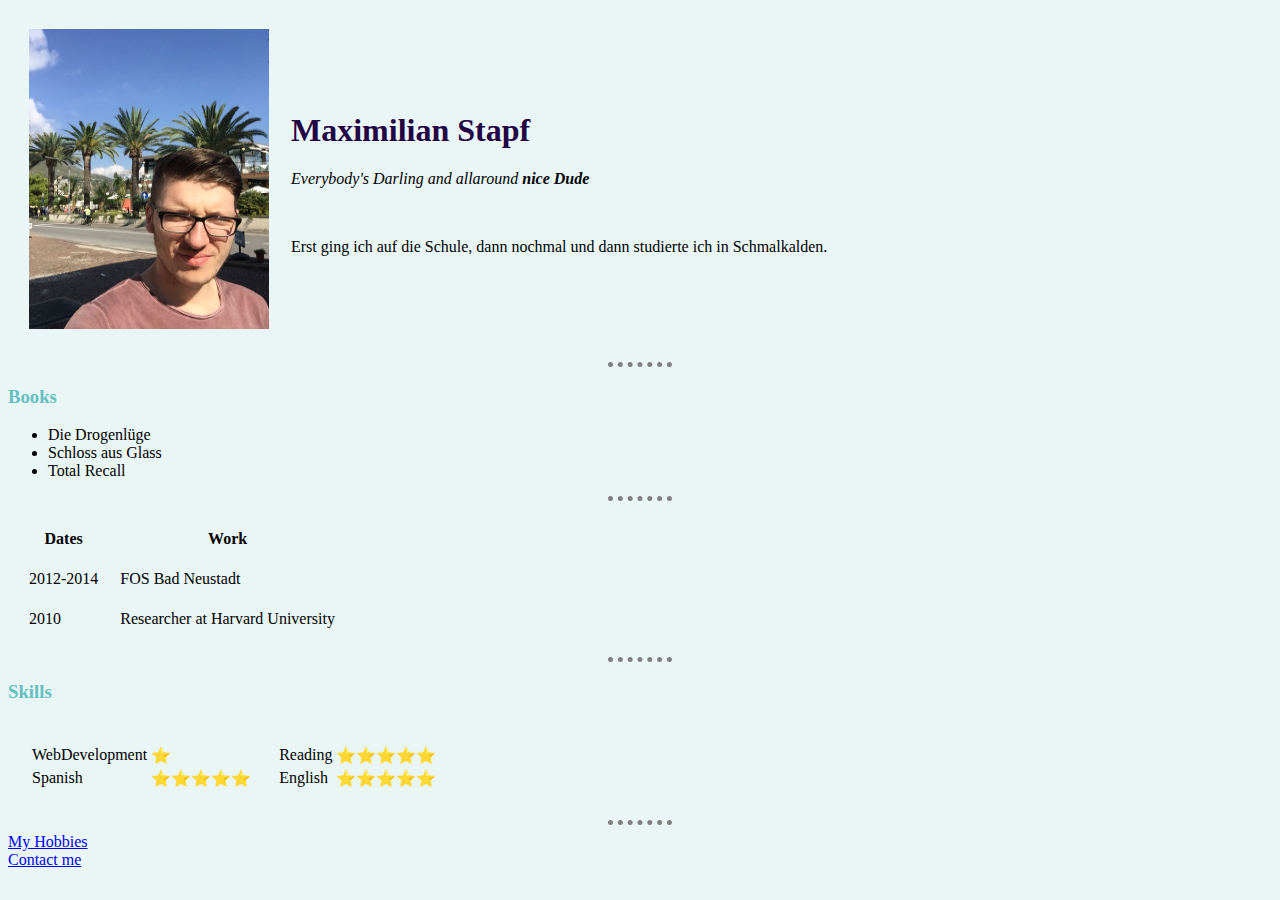
<file: HTML - Personal Site/index.html>
<!DOCTYPE html>
<html lang="en" dir="ltr">

<head>
  <meta charset="utf-8">
  <title>Maximilian's Personal Site</title>
  <link rel="stylesheet" href="css/styles.css">

</head>

<body>
  <table cellspacing='20'>
    <tr>
      <td><img width="240" height="300" src="images/IMG_1374.jpeg" alt="Picture of Me"></td>
      <td>
        <h1>Maximilian Stapf</h1>
        <p><em>Everybody's Darling and allaround <strong>nice Dude</strong></em></p>
        <br>
        <p>Erst ging ich auf die Schule, dann nochmal und dann studierte ich in Schmalkalden.</p>
      </td>
    </tr>
  </table>
  <hr>
  <h3>Books</h3>
  <ul>
    <li>Die Drogenlüge</li>
    <li>Schloss aus Glass</li>
    <li>Total Recall</li>
  </ul>
  <hr>
  <table cellspacing='20'>
    <thead>
      <tr>
        <th>Dates</th>
        <th>Work</th>
      </tr>
    </thead>
    <tbody>
      <tr>
        <td>2012-2014</td>
        <td>FOS Bad Neustadt</td>
      </tr>
      <tr>
        <td>2010</td>
        <td>Researcher at Harvard University</td>
      </tr>
    </tbody>
    <tfoot>

    </tfoot>
  </table>
  <hr>
  <h3>Skills</h3>
  <table cellspacing='20'>
    <tr>
      <td>
        <table>
          <tr>
            <td>WebDevelopment</td>
            <td>⭐</td>
          </tr>
          <tr>
            <td>Spanish</td>
            <td>⭐⭐⭐⭐⭐</td>
          </tr>
        </table>
      </td>
      <td>
        <table>
          <tr>
            <td>Reading</td>
            <td>⭐⭐⭐⭐⭐</td>
          </tr>
          <tr>
            <td>English</td>
            <td>⭐⭐⭐⭐⭐</td>
          </tr>
        </table>
      </td>
    </tr>
  </table>






  <hr>
  <a href="hobbies.html">My Hobbies</a>
  <br>
  <a href="Contact-me.html">Contact me</a>

  <body>

</html>
</file>
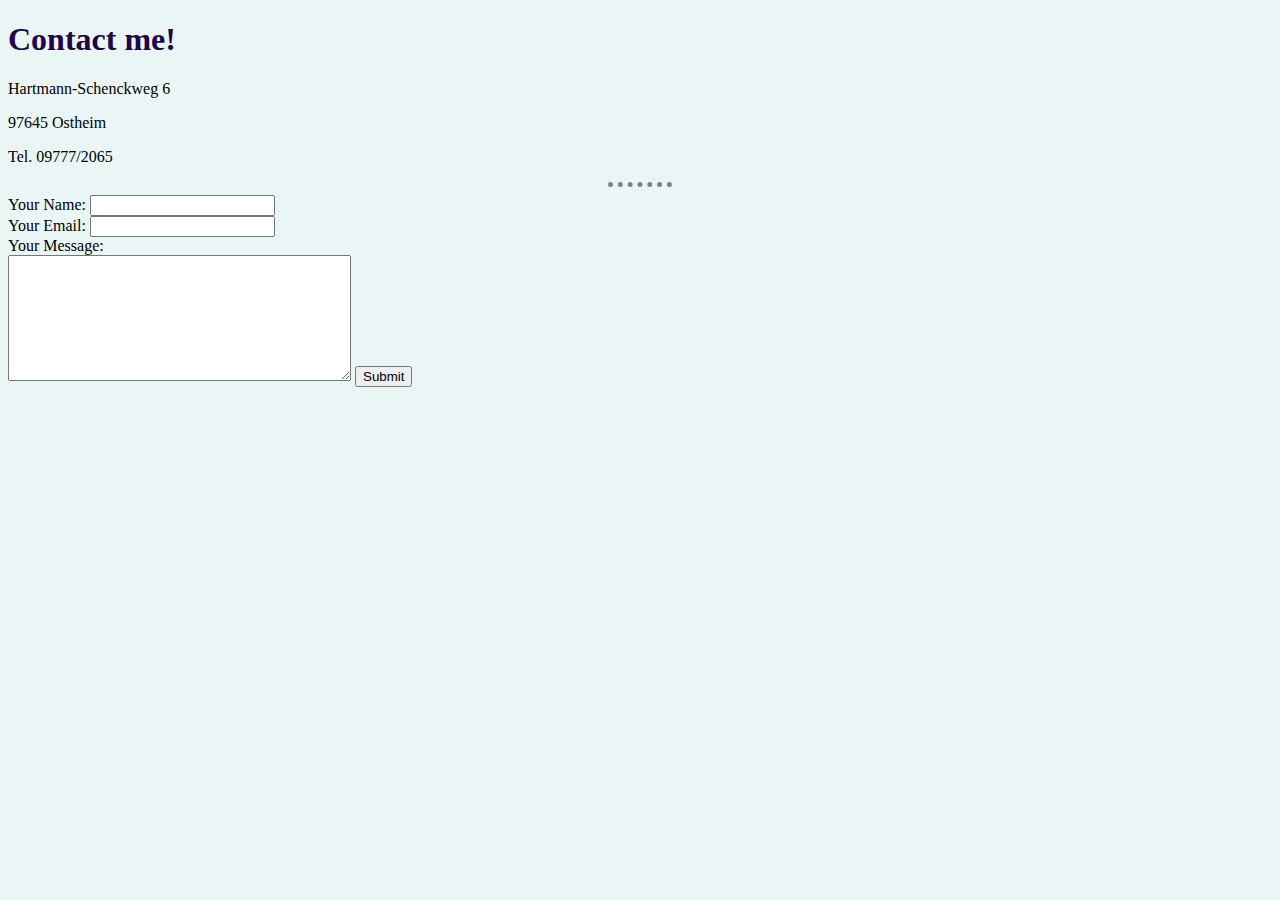
<file: HTML - Personal Site/Contact-me.html>
<!DOCTYPE html>
<html lang="en" dir="ltr">
  <head>
    <meta charset="utf-8">
    <title>Max' Contact Information</title>
    <link rel="stylesheet" href="css/styles.css">

  </head>
  <body>
    <h1>Contact me!</h1>
    <p>Hartmann-Schenckweg 6</p>
    <p>97645 Ostheim</p>
    <p>Tel. 09777/2065</p>
    <hr>
    <form class="" action="index.html" method="post">
      <label>Your Name:</label>
      <input type="text" name="" value=""><br>
      <label>Your Email:</label>
      <input type="email" name="" value=""><br>
      <label>Your Message:</label><br>
      <textarea name="name" rows="8" cols="40"></textarea>
      <input type="submit" name="">
    </form>
  </body>
</html>
</file>
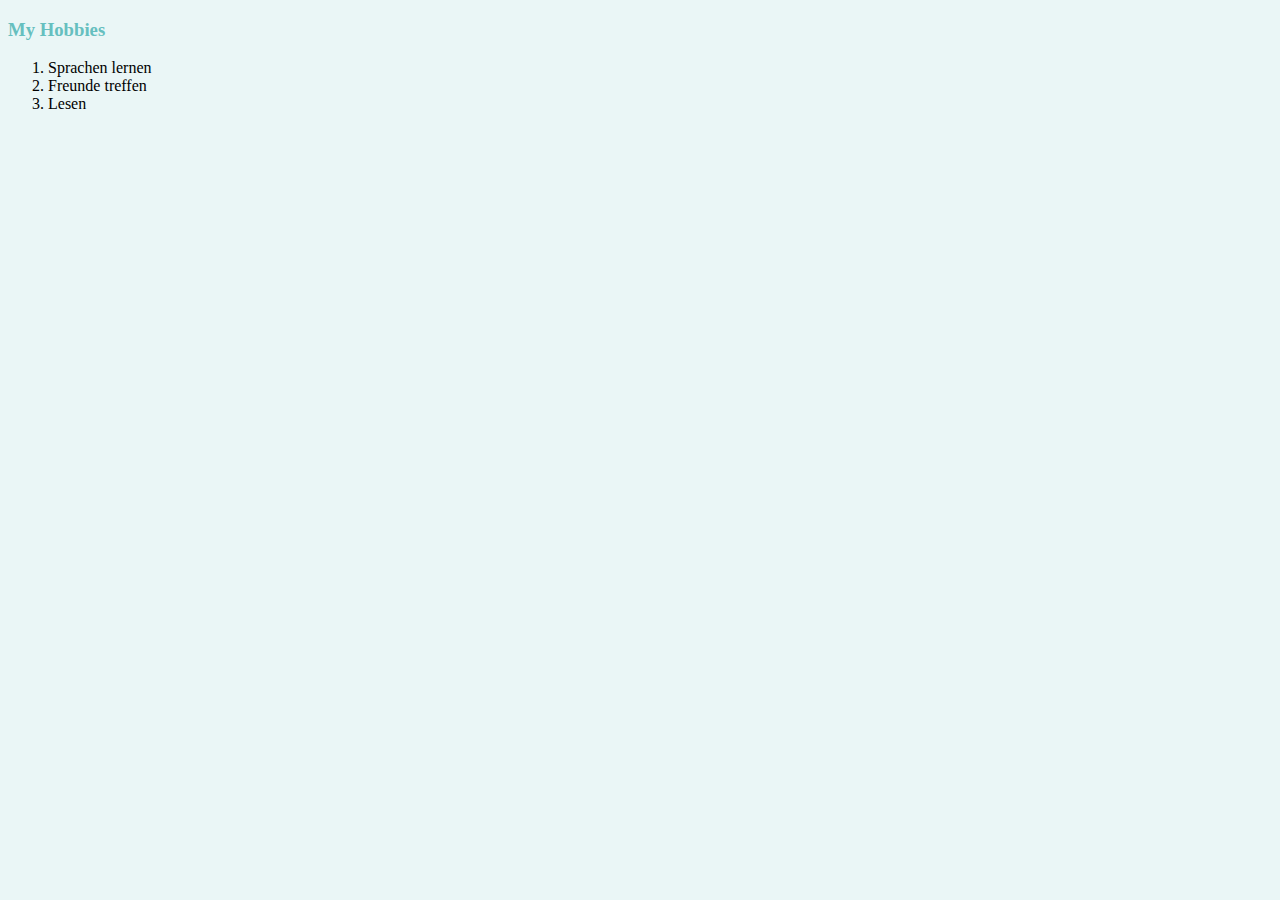
<file: HTML - Personal Site/hobbies.html>
<!DOCTYPE html>
<html lang="en" dir="ltr">
  <head>
    <meta charset="utf-8">
    <title>My Hobbies</title>
    <link rel="stylesheet" href="css/styles.css">

  </head>
  <body>
    <h3>My Hobbies</h3>
    <ol>
      <li>Sprachen lernen</li>
      <li>Freunde treffen</li>
      <li>Lesen</li>
    </ol>
  </body>
</html>
</file>
<file: HTML - Personal Site/css/styles.css>
body {
  background-color: #EAF6F6;
}

hr {
  border-style: dotted none none;
  border-width: 5px;
  border-color: grey;
  width: 5%;
}
h1{
  color: #230444;
}
h3{
  color: #66BFBF;
}
</file>
